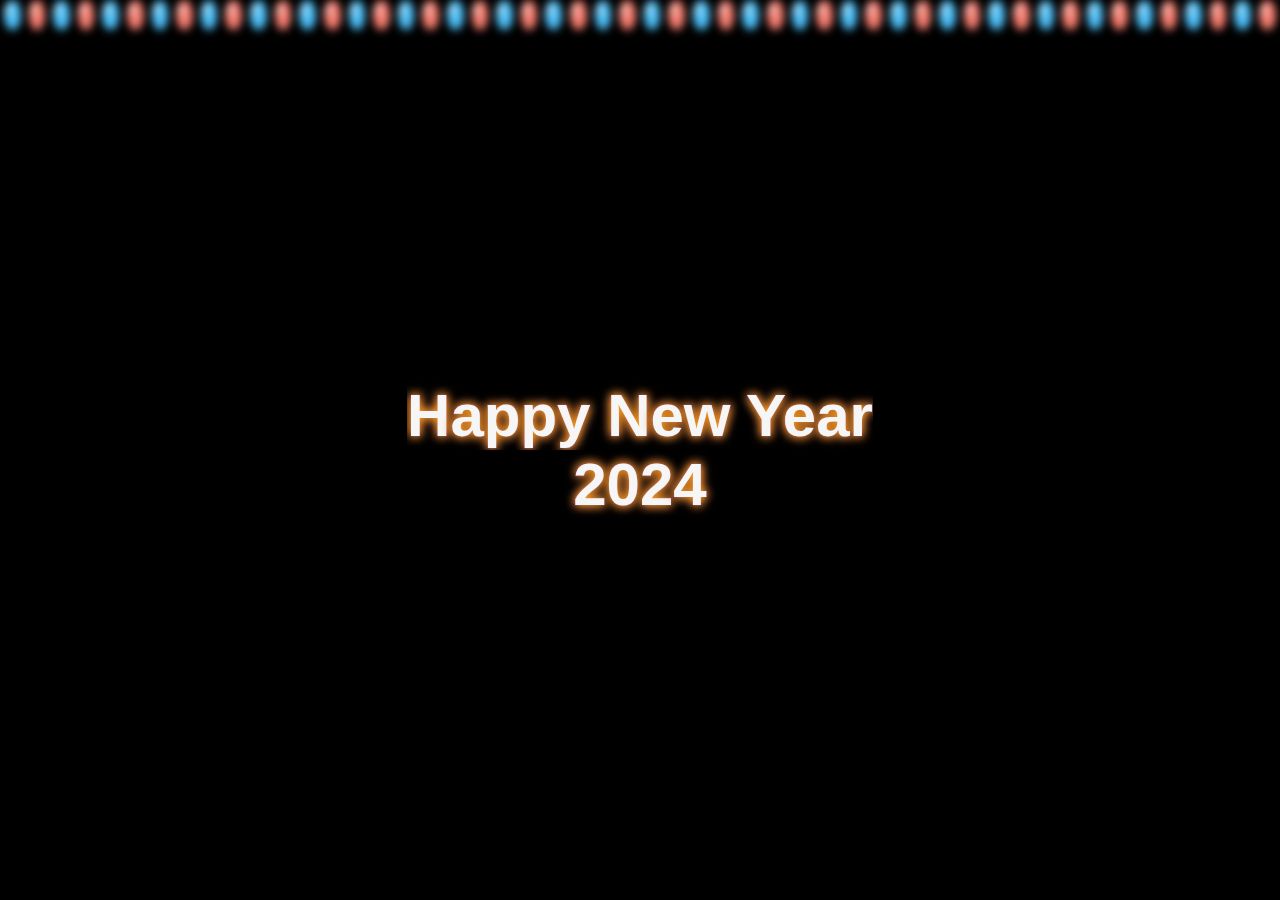
<file: index.html>
<!DOCTYPE html>
<html lang="en">

<head>
  <meta charset="UTF-8">
  <meta name="viewport" content="width=device-width, initial-scale=1.0">
  <meta http-equiv="X-UA-Compatible" content="ie=edge">
  <title>Live Code Editor</title>
  <link rel="stylesheet" href="style.css">
</head>

<body>
  <div class="text-distruction">
    <h1><span>H</span>appy <span>N</span>ew <span>Y</span>ear</h1>
    <h1 style="text-align: center;">202<span>4</span></h1>
  </div>
  <div class="particles-container">
    <div class="particles">
      <span style="--i:10"></span>
      <span style="--i:20"></span>
      <span style="--i:30"></span>
      <span style="--i:24"></span>
      <span style="--i:25"></span>
      <span style="--i:22"></span>
      <span style="--i:27"></span>
      <span style="--i:11"></span>
      <span style="--i:18"></span>
      <span style="--i:17"></span>
      <span style="--i:16"></span>
      <span style="--i:14"></span>
      <span style="--i:12"></span>
      <span style="--i:22"></span>
      <span style="--i:26"></span>
      <span style="--i:28"></span>
      <span style="--i:22"></span>
      <span style="--i:16"></span>
      <span style="--i:24"></span>
      <span style="--i:26"></span>
      <span style="--i:22"></span>
      <span style="--i:18"></span>
      <span style="--i:12"></span>
      <span style="--i:17"></span>
      <span style="--i:15"></span>
      <span style="--i:19"></span>
      <span style="--i:26"></span>
      <span style="--i:11"></span>
      <span style="--i:20"></span>
      <span style="--i:22"></span>
      <span style="--i:23"></span>
      <span style="--i:27"></span>
      <span style="--i:29"></span>
      <span style="--i:22"></span>
      <span style="--i:18"></span>
      <span style="--i:12"></span>
      <span style="--i:26"></span>
      <span style="--i:25"></span>
      <span style="--i:26"></span>
      <span style="--i:10"></span>
      <span style="--i:10"></span>
      <span style="--i:2"></span>
      <span style="--i:6"></span>
      <span style="--i:26"></span>
      <span style="--i:25"></span>
      <span style="--i:5"></span>
      <span style="--i:24"></span>
      <span style="--i:26"></span>
      <span style="--i:1"></span>
      <span style="--i:2"></span>
      <span style="--i:10"></span>
      <span style="--i:22"></span>
    </div>
  </div>
</body>

</html>
</file>
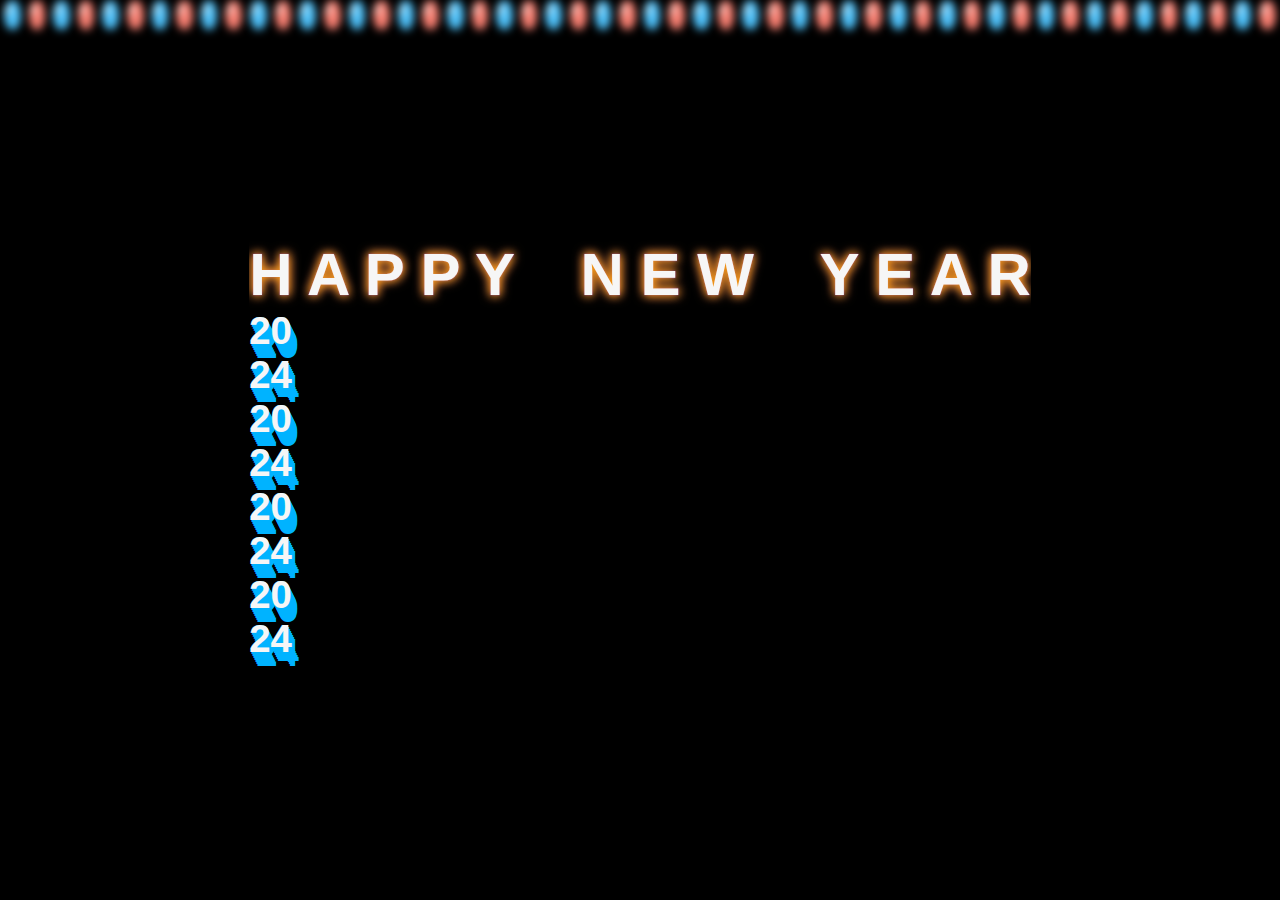
<file: html2.html>
<!DOCTYPE html>
<html lang="en">

<head>
  <meta charset="UTF-8">
  <meta name="viewport" content="width=device-width, initial-scale=1.0">
  <meta http-equiv="X-UA-Compatible" content="ie=edge">
  <title>Live Code Editor</title>
  <link rel="stylesheet" href="style.css">
</head>

<body>
  <div class="card-wrapper">
    <h1 class="new-year-text">
      <span style="--i:1">H</span>
      <span style="--i:1">A</span>
      <span style="--i:1">P</span>
      <span style="--i:1">P</span>
      <span style="--i:1">Y</span>
      <span style="--i:1;margin-left:50px;">N</span>
      <span style="--i:1">E</span>
      <span style="--i:1;margin-right:50px;">W</span>
      <span style="--i:1">Y</span>
      <span style="--i:1">E</span>
      <span style="--i:1">A</span>
      <span style="--i:1">R</span>
    </h1>
    <div class="cube">
      <div class="top">
      </div>
      <div>
        <span style="--i:0">
          <h2>20</h2>
          <h2>24</h2>
        </span>
        <span style="--i:1">
          <h2>20</h2>
          <h2>24</h2>
        </span>
        <span style="--i:2">
          <h2>20</h2>
          <h2>24</h2>
        </span>
        <span style="--i:3">
          <h2>20</h2>
          <h2>24</h2>
        </span>
      </div>
    </div>
  </div>
  <div class="particles-container">
    <div class="particles">
      <span style="--i:1"></span>
      <span style="--i:2"></span>
      <span style="--i:3"></span>
      <span style="--i:24"></span>
      <span style="--i:25"></span>
      <span style="--i:22"></span>
      <span style="--i:27"></span>
      <span style="--i:11"></span>
      <span style="--i:18"></span>
      <span style="--i:17"></span>
      <span style="--i:16"></span>
      <span style="--i:14"></span>
      <span style="--i:12"></span>
      <span style="--i:22"></span>
      <span style="--i:26"></span>
      <span style="--i:28"></span>
      <span style="--i:22"></span>
      <span style="--i:16"></span>
      <span style="--i:24"></span>
      <span style="--i:26"></span>
      <span style="--i:22"></span>
      <span style="--i:18"></span>
      <span style="--i:12"></span>
      <span style="--i:17"></span>
      <span style="--i:15"></span>
      <span style="--i:19"></span>
      <span style="--i:26"></span>
      <span style="--i:11"></span>
      <span style="--i:2"></span>
      <span style="--i:22"></span>
      <span style="--i:23"></span>
      <span style="--i:27"></span>
      <span style="--i:29"></span>
      <span style="--i:22"></span>
      <span style="--i:18"></span>
      <span style="--i:12"></span>
      <span style="--i:26"></span>
      <span style="--i:25"></span>
      <span style="--i:26"></span>
      <span style="--i:10"></span>
      <span style="--i:1"></span>
      <span style="--i:2"></span>
      <span style="--i:6"></span>
      <span style="--i:26"></span>
      <span style="--i:25"></span>
      <span style="--i:5"></span>
      <span style="--i:24"></span>
      <span style="--i:26"></span>
      <span style="--i:1"></span>
      <span style="--i:2"></span>
      <span style="--i:1"></span>
      <span style="--i:22"></span>
    </div>
  </div>
  <script>
    let texts = document.querySelectorAll('h2');
    let text = document.querySelectorAll('h1');
    let shadow = '';


    texts.forEach((text, i) => {
      shadow += (shadow ? ',' : '') + i * 1 + 'px ' + i * 2 + 'px 0 #00b3ff';
    });

    texts.forEach((text) => {
      text.style.textShadow = shadow;
    });
  </script>

</body>

</html>
</file>
<file: style.css>
@import url('https://fonts.googleapis.com/css?family=Ubuntu:400,400i,700,700i');


*,
*:before,
*:after {
    margin: 0;
    padding: 0;
    box-sizing: border-box;
    font-family: sans-serif;
}

body {
    color: #f6f6f6;
    font-size: 1.6rem;
    background: black;
    display: flex;
    justify-content: center;
    align-items: center;
    height: 100dvh;
}

h1{
    font-size: 60px;
    text-transform: capitalize;
    overflow: hidden;
    position: relative;
    text-shadow: 0 0 10px orange,
    0 0 12px salmon,
    0 0 2px blue,
    0 0 1px red;
    animation: animate 3s infinite;
}

span{
    /* color: orangered !important; */
}

@keyframes animate {
    0%{
        filter: hue-rotate(0deg);
        text-shadow: 0 0 0 orange,
    0 0 0px salmon,
    0 0 0px blue,
    0 0 0px red;
    }
    50%{
        filter: hue-rotate(180deg);
        text-shadow: 0 0 10px orange,
    0 0 12px salmon,
    0 0 2px blue,
    0 0 1px red;
    }
    100%{
        filter: hue-rotate(360deg);
        text-shadow: 0 0 0 orange,
    0 0 0px salmon,
    0 0 0px blue,
    0 0 0px red;
    }
}


.particles-container{
    position: absolute;
    top: 0;
    height: 100vh;
    width: 100%;
    z-index: 999;
    overflow: hidden;
  }
  
  .particles-container .particles{
    position: relative;
    display: flex;
    z-index: 999;
  }
  
  .particles-container .particles span{
    position: relative;
    height: 30px;
    width: 30px;
    margin: 0 4px;
    border-radius: 50%;
    background: #4fc3fc;
    filter: blur(4px);
    box-sizing: 0 0 0 10px #4fc3dc44,
    0 0 50px #4fc3fc,
    0 0 100px #4fc3fc;
    animation: animate2 15s linear infinite;
    animation-duration: calc(150s/var(--i));
  
  }
  
  .particles span:nth-child(even){
    background: salmon;
    box-sizing: 0 0 0 10px salmon,
    0 0 50px salmon,
    0 0 100px salmon;
  }
  
  @keyframes animate2{
    0%{
        filter: hue-rotate(0deg);
        transform: translateY(100vh) scale(0);
    }
    100%{
        filter: hue-rotate(360deg);
        transform:  translateY(-10vh) scale(1);
    }
  }

  .particles span::before{
    content: '*';
    position: absolute;
    font-family: sans-serif;
    color: #fff;
    animation: rotate-particles 2.4s linear infinite;
    animation-delay: calc(var(--i) * -0.2s);
  }

  @keyframes rotate-particles{
    0%{
        scale: 1;
        opacity: 0;
        rotate: 0deg;
    }
    50%{
        scale: 1;
        opacity: 1;
        rotate: 180deg;
    }
    100%{
        scale: 1;
        opacity: 1;
        rotate: 360deg;
        filter: drop-shadow(-150px 0 #3cc2ff) 
        drop-shadow(150px 0 #3cc2ff)
        drop-shadow(0 150px #3cc2ff)
        drop-shadow(0 -150px #3cc2ff)
        drop-shadow(0 150px #3cc2ff);
    }

  }
</file>
